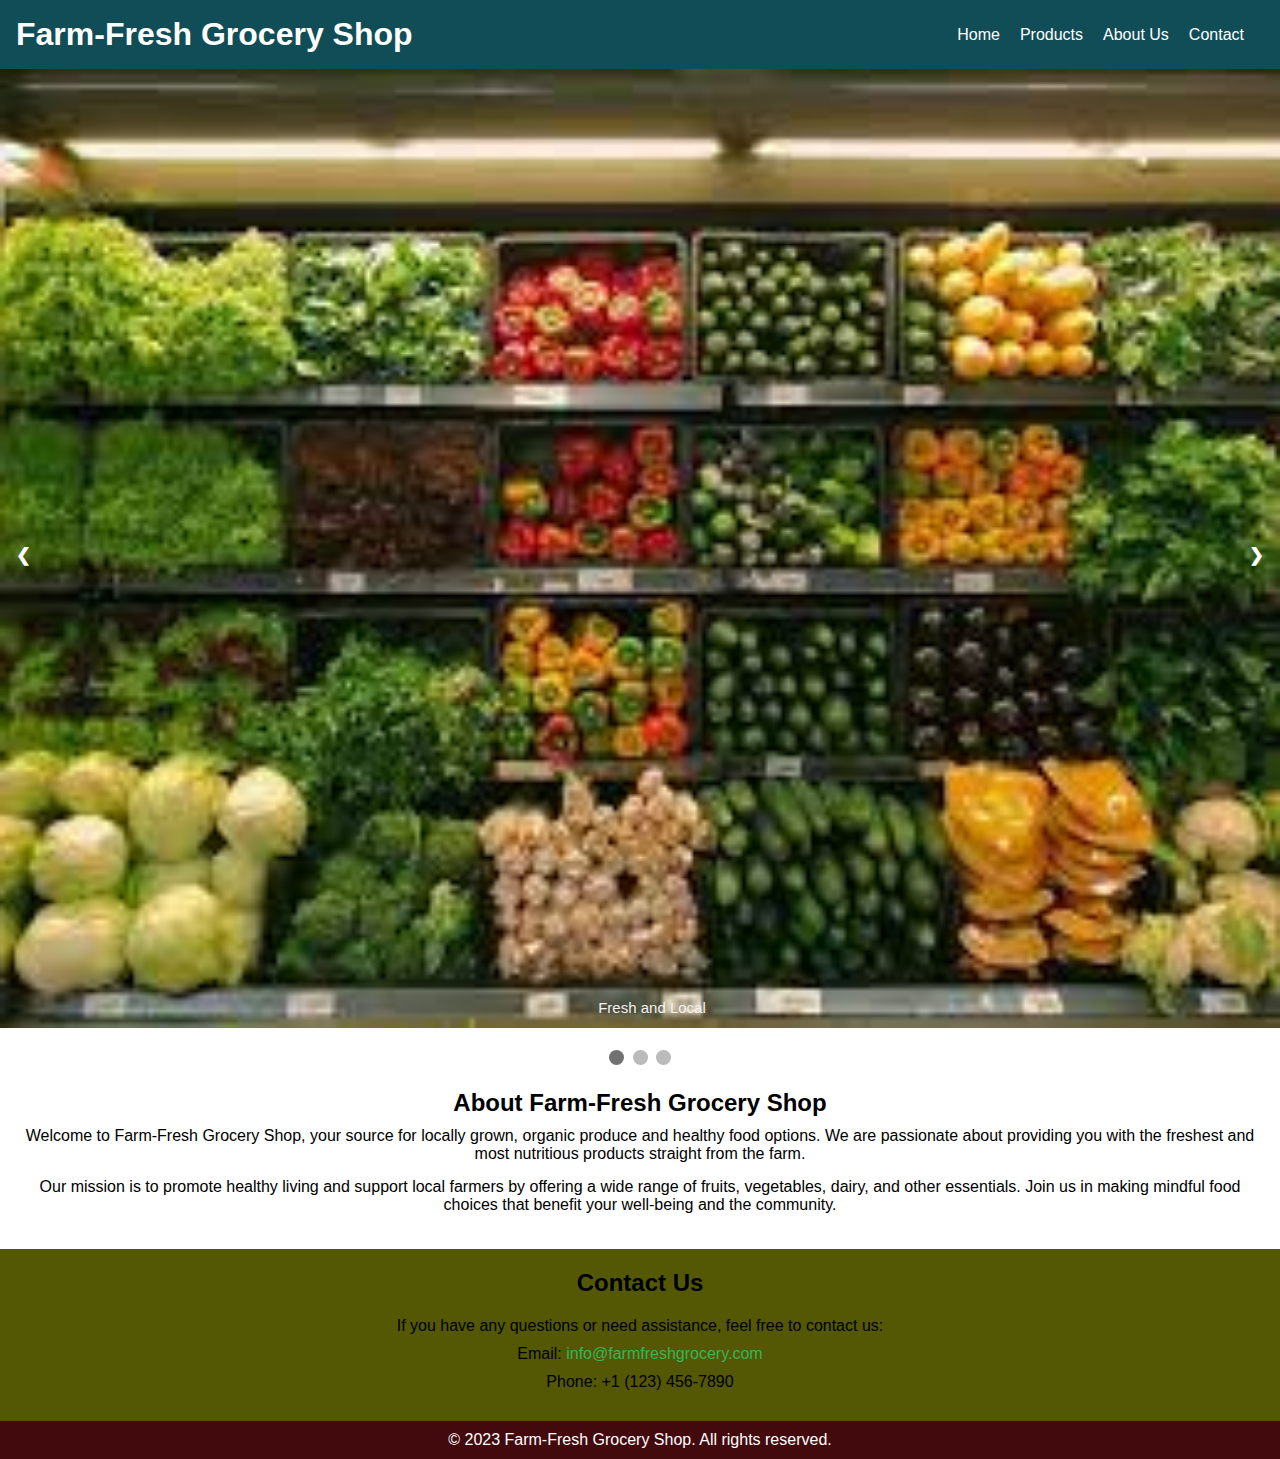
<file: index.html>
<!DOCTYPE html>
<html lang="en">
<head>
    <meta charset="UTF-8">
    <meta name="viewport" content="width=device-width, initial-scale=1.0">
    <link rel="stylesheet" href="index.css">
    <title>Farm-Fresh Grocery Shop</title>
</head>
<body>
    <header>
        <h1>Farm-Fresh Grocery Shop</h1>
        <nav>
            <ul>
                <li><a href="index.html">Home</a></li>
                <li><a href="products.html">Products</a></li>
                <li><a href="about.html">About Us</a></li>
                <li><a href="contact.html">Contact</a></li>
            </ul>
        </nav>
    </header>
    
    <div class="slideshow-container">
        <div class="mySlides fade">
            <div class="numbertext"></div>
            <img src="ooo.jpg" style="width:100%">
            <div class="text">Fresh and Local</div>
        </div>
        <div class="mySlides fade">
            <div class="numbertext"></div>
            <img src="download.jpg" style="width:100%">
            <div class="text">Healthy Choices</div>
        </div>
        <div class="mySlides fade">
            <div class="numbertext"></div>
            <img src="images.jpg" style="width:100%">
            <div class="text">Organic Delights</div>
        </div>

        <a class="prev" onclick="plusSlides(-1)">&#10094;</a>
        <a class="next" onclick="plusSlides(1)">&#10095;</a>
    </div>
    <br>

    <div style="text-align:center">
        <span class="dot" onclick="currentSlide(1)"></span>
        <span class="dot" onclick="currentSlide(2)"></span>
        <span class="dot" onclick="currentSlide(3)"></span>
    </div>

    <section class="about">
        <h2>About Farm-Fresh Grocery Shop</h2>
        <p>Welcome to Farm-Fresh Grocery Shop, your source for locally grown, organic produce and healthy food options. We are passionate about providing you with the freshest and most nutritious products straight from the farm.</p>
        <p>Our mission is to promote healthy living and support local farmers by offering a wide range of fruits, vegetables, dairy, and other essentials. Join us in making mindful food choices that benefit your well-being and the community.</p>
    </section>
    <section class="contact-info">
        <h2>Contact Us</h2>
        <p>If you have any questions or need assistance, feel free to contact us:</p>
        <p>Email: <a href="mailto:info@farmfreshgrocery.com">info@farmfreshgrocery.com</a></p>
        <p>Phone: +1 (123) 456-7890</p>
    </section>

    <footer>
        <p>&copy; 2023 Farm-Fresh Grocery Shop. All rights reserved.</p>
    </footer>
    
    <script src="index.js"></script>
</body>
</html>
</file>
<file: index.css>
/* Reset some default styles */
body, h1, h2, h3, p, ul, li {
    margin: 0;
    padding: 0;
}

body {
    font-family: Arial, sans-serif;
    background-image: url('background.jpg');
    background-size: cover;
    background-repeat: no-repeat;
    background-attachment: fixed;
    margin: 0;
}

header {
    background-color: #114d57;
    color: white;
    padding: 1rem;
    display: flex;
    justify-content: space-between;
    align-items: center;
}

nav ul {
    list-style: none;
    display: flex;
}

nav li {
    margin-right: 20px;
}

nav a {
    text-decoration: none;
    color: white;
}

/* Slideshow container */
.slideshow-container {
    max-width: 10000px;
    position: relative;
    margin: 0px;
    margin-left: 0px;
  }
  
  /* Hide the images by default */
  .mySlides {
    display: none;
  }
  
  /* Next & previous buttons */
  .prev, .next {
    cursor: pointer;
    position: absolute;
    top: 50%;
    width: auto;
    margin-top: -22px;
    padding: 16px;
    color: white;
    font-weight: bold;
    font-size: 18px;
    transition: 0.6s ease;
    border-radius: 0 3px 3px 0;
    user-select: none;
  }
  
  /* Position the "next button" to the right */
  .next {
    right: 0;
    border-radius: 3px 0 0 3px;
  }
  
  /* On hover, add a black background color with a little bit see-through */
  .prev:hover, .next:hover {
    background-color: rgba(0,0,0,0.8);
  }
  
  /* Caption text */
  .text {
    color: #f2f2f2;
    font-size: 15px;
    padding: 8px 12px;
    position: absolute;
    bottom: 8px;
    width: 100%;
    text-align: center;
  }
  
  /* Number text (1/3 etc) */
  .numbertext {
    color: #f2f2f2;
    font-size: 12px;
    padding: 8px 12px;
    position: absolute;
    top: 0;
  }
  
  /* The dots/bullets/indicators */
  .dot {
    cursor: pointer;
    height: 15px;
    width: 15px;
    margin: 0 2px;
    background-color: #bbb;
    border-radius: 50%;
    display: inline-block;
    transition: background-color 0.6s ease;
  }
  
  .active, .dot:hover {
    background-color: #717171;
  }
  
  /* Fading animation */
  .fade {
    animation-name: fade;
    animation-duration: 1.5s;
  }
  
  @keyframes fade {
    from {opacity: .4}
    to {opacity: 1}
  }

.contact {
    background-color: #555d02;
    background-image: url('background.jpg');
    background-image: url('background.jpg');
    background-size: cover;
    background-repeat: no-repeat;
    background-attachment: fixed;
    margin: 0;
    padding: 20px;
    text-align: center;
}

footer {
    background-color: #430a0d;
    color: white;
    padding: 10px 0;
    text-align: center;
}
/* About Us */
.about {
    padding: 20px;
    text-align: center;
}

.about h2 {
    margin-bottom: 10px;
}

.about p {
    margin-bottom: 15px;
}
/* Contact Information Section */
.contact-info {
    padding: 20px;
    text-align: center;
    background-color: #545704; /* Light gray background color */
}

.contact-info h2 {
    margin-bottom: 20px;
}

.contact-info p {
    margin-bottom: 10px;
    font-size: 16px;
}

.contact-info a {
    color: #36b55c; /* Green color for links */
    text-decoration: none;
    transition: color 0.3s;
}

.contact-info a:hover {
    color: #267d42; /* Darker green color on hover */
}
/* Products Section */
.products {
    padding: 20px;
    text-align: center;
}

.products h2 {
    margin-bottom: 20px;
}

.product {
    display: inline-block;
    width: 250px;
    margin: 20px;
    padding: 20px;
    border: 1px solid #ccc;
    text-align: center;
    background-color: rgb(210, 138, 138);
}

.product img {
    width: 150px;
    height: 150px;
    margin-bottom: 10px;
}

.product h3 {
    margin: 10px 0;
}

.product p {
    margin: 10px 0;
}

.product .price {
    color: #36b55c; /* Green color for price */
    font-weight: bold;
}
/* Our Team Section */
.our-team {
    margin-top: 30px;
    display: flex;
    justify-content: space-between;
    flex-wrap: wrap;
    padding: 40;
    margin: 60;
    text-align: center;
}

.team-member {
    flex: 1;
    max-width: 300px;
    margin: 10px;
    padding: 15px;
    border: 1px solid #4babb6;
    background-color: rgb(23, 79, 77);
    padding: 20px;
    text-align: center;
}

.team-member img {
   padding-top: 10;
    width: 150px;
    height: 150px;
    border-radius: 50%;
    margin-bottom: 10px;
    padding: 20;
}
.team-member h3 {
    margin: 5px 0;
    text-align: center;

}
.team-member h4 {
    margin: 5px 0;
    text-align: center;
    padding: 100;
}

.team-member p {
    margin: 5px 0;
    color: #666;
    padding: 20;
}
/* Contact Section */
.contact {
    padding: 20px;
    text-align: center;
}

.contact h2 {
    margin-bottom: 20px;
}

.contact p {
    margin-bottom: 15px;
}

.contact-form {
    max-width: 400px;
    margin: 0 auto;
    text-align: left;
}

.contact-form label {
    display: block;
    margin-bottom: 5px;
    font-weight: bold;
}

.contact-form input,
.contact-form textarea {
    width: 100%;
    padding: 8px;
    margin-bottom: 10px;
    border: 1px solid #ccc;
    border-radius: 5px;
}

.contact-form button {
    background-color: #36b55c; /* Green color for button */
    color: white;
    padding: 10px 20px;
    border: none;
    border-radius: 5px;
    cursor: pointer;
}
</file>
